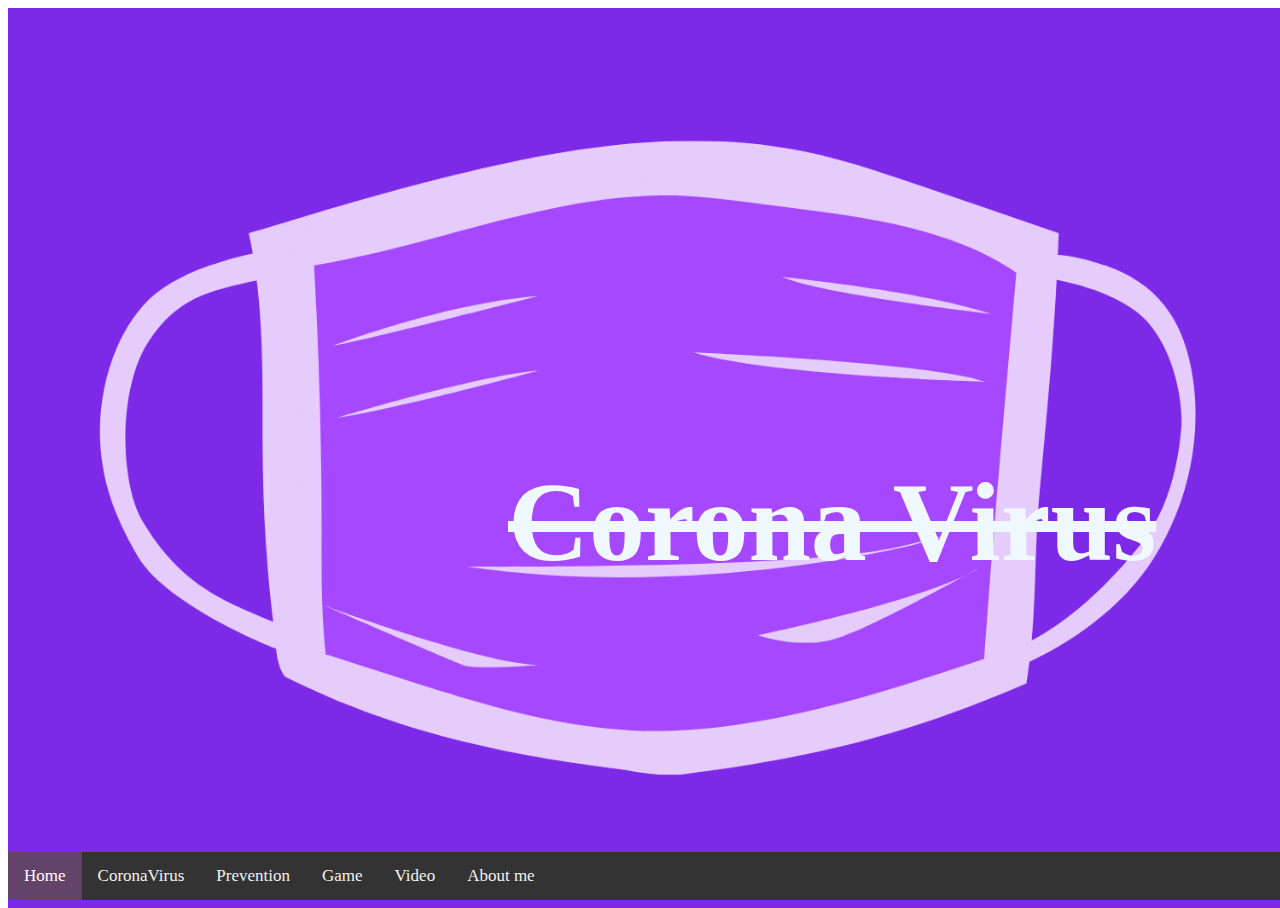
<file: index.html>
<!DOCTYPE html>
<html lang="en">
<head>
    <meta charset="UTF-8">
    <meta name="viewport" content="width=device-width, initial-scale=1.0">
    <title>Home</title>
    <link rel="stylesheet" href="style.css">
</head>
<body>
    <div>
      <img class="home" src="./assets/Home Image.png" alt="">
    </div>

    <h1 class="h1">Corona Virus</h1>	

    
    <div class="navbar">
      <a href="./index.html" class="active">Home</a>
      <a href="./corona.html">CoronaVirus</a>
      <a href="./prevention.html">Prevention</a>
      <a href="./game.html">Game</a>
      <a href="./video.html">Video</a>
      <a href="./bye.html">About me</a>
    </div>
  
    

</body>
</html>
</file>
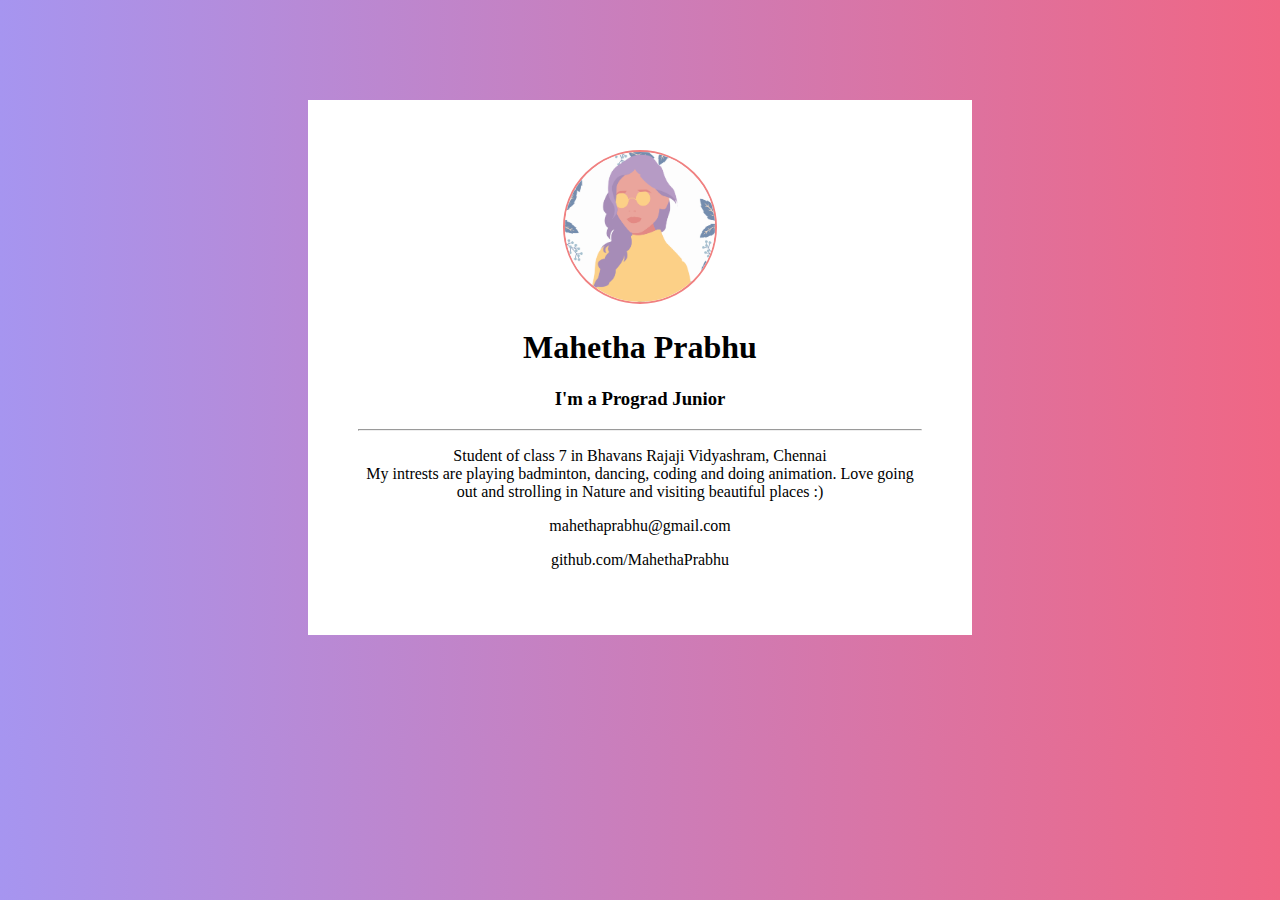
<file: bye.html>
<!DOCTYPE html>
<html lang="en">
<head>
    <title>Name Card</title>
    <link rel="stylesheet" href="bye.css">
</head>
<body>
    <div class="card">
        <img src="./assets/bye Image.png" alt="Mahetha Image">
        <h1>Mahetha Prabhu</h1>
        <h3>I'm a Prograd Junior</h3>
        <hr>
        <p>Student of class 7 in Bhavans Rajaji Vidyashram, Chennai<br>
             My intrests are playing badminton, dancing, coding and doing animation. 
             Love going out and strolling in Nature and visiting beautiful places :)</p>
        <p>mahethaprabhu@gmail.com</p>
        <p>github.com/MahethaPrabhu</p>
    </div>

    <a href="./index.html">Home</a>

    
</body>
</html>
</file>
<file: style.css>
.home{
  display: flex;
  align-items: flex-start;
  background-size: 100% 100%;
  Width:100vw;
  height: 100vh;
  background-repeat:no-repeat;
}

.h1{
  color: aliceblue;
  font-size: 700%;
  font-weight: bolder;
  text-decoration: line-through;
  margin-top: -450px;
  margin-left: 500px;
 
}


.navbar {
  background-color: #333;
  overflow: hidden;
  position: fixed;
  bottom: 0;
  width: 100%;
}


.navbar a {
  float: left;
  display: block;
  color: #f2f2f2;
  text-align: center;
  padding: 14px 16px;
  text-decoration: none;
  font-size: 17px;
  justify-content: space-between;
}


.navbar a:hover {
  background-color: #ddd;
  color: black;
}


.navbar a.active {
  background-color: #634369;
  color: white;
}



@media screen and (max-width: 600px) {
  .navbar{
      width: 100%;
      font-size: 10px;
  }
  h1{
      font-size: 30px;
      position: fixed;
  }

  body{
      background-image: url("https://export-download.canva.com/DAEMvT-gDhA/51/0/0001-13062061477.png?X-Amz-Algorithm=AWS4-HMAC-SHA256&X-Amz-Credential=AKIAJHKNGJLC2J7OGJ6Q%2F20201113%2Fus-east-1%2Fs3%2Faws4_request&X-Amz-Date=20201113T035237Z&X-Amz-Expires=12244&X-Amz-Signature=c8674363c1d1d6c48374e4a835bb91d8ebb40de598bf4b2d6135214dd6f8e257&X-Amz-SignedHeaders=host&response-content-disposition=attachment%3B%20filename%2A%3DUTF-8%27%27Corona%2520Mask%2520Pic.png&response-expires=Fri%2C%2013%20Nov%202020%2007%3A16%3A41%20GMT");
      background-size: cover;
       background-repeat: no-repeat;}
}
</file>
<file: bye.css>
body {
    font-family: cursive;
    background: linear-gradient(to left, rgb(240, 102, 132) 0%, rgb(166, 149, 240) 100%);
  }
  div {
    background-color: white;
    text-align: center;
    margin: 100px 300px;
    padding: 50px;
  }
  img {
    width: 150px;
    height: 150px;
    border-radius: 50%;
    border: 2px solid lightcoral;
  }

  h2{
    text-align: center;
    width: 100%;
    margin: 0px auto;
    color: white;
    font-size: 80px;
    letter-spacing: 5px;
    top: 50%;
    position: absolute;
    margin-top: 250px;
  }


  a{
    text-decoration: none;
    color: white;
    background-color: rgb(117, 50, 205);
    border: 2px solid rgb(245, 222, 222);
    padding: 30px 20px;
    position:absolute;
    margin-top: -130px;
    margin-left: 1450px;
    }
</file>
